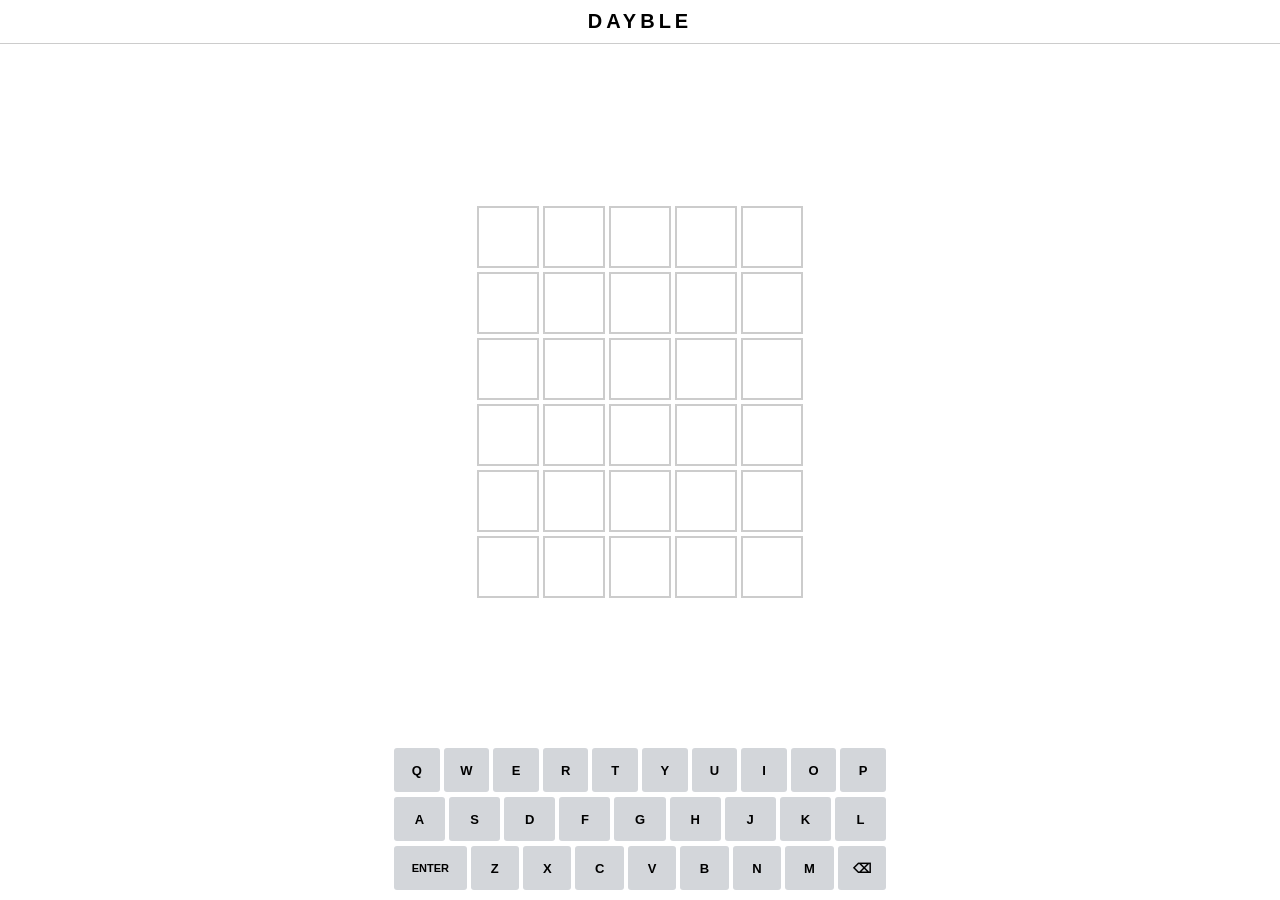
<file: dayble/index.html>
<!DOCTYPE html>
<html lang="en">
<head>
<meta charset="UTF-8">
<meta name="viewport" content="width=device-width, initial-scale=1.0">
<title>Dayble</title>
<style>
  * { box-sizing: border-box; margin: 0; padding: 0; }

  html, body {
    height: 100%;
    overflow: hidden;
  }

  body {
    font-family: Arial, sans-serif;
    background: #fff;
    display: flex;
    flex-direction: column;
    align-items: center;
    height: 100dvh;
  }

  #header {
    width: 100%;
    text-align: center;
    border-bottom: 1px solid #ccc;
    padding: 10px 0;
    flex-shrink: 0;
  }

  #header h1 {
    font-size: 20px;
    font-weight: bold;
    letter-spacing: 4px;
  }

  #toast {
    font-size: 12px;
    font-weight: bold;
    color: #000;
    height: 18px;
    text-align: center;
    flex-shrink: 0;
    padding: 2px 0;
  }

  #board-wrap {
    flex: 1;
    display: flex;
    align-items: center;
    justify-content: center;
    padding: 4px 0;
  }

  #board {
    display: flex;
    flex-direction: column;
    gap: 4px;
  }

  .row { display: flex; gap: 4px; }

  .tile {
    width: var(--tile);
    height: var(--tile);
    border: 2px solid #ccc;
    display: flex;
    align-items: center;
    justify-content: center;
    font-size: calc(var(--tile) * 0.45);
    font-weight: bold;
    text-transform: uppercase;
    color: #000;
    background: #fff;
    transition: background 0.15s, color 0.15s, border-color 0.15s;
  }

  .tile.filled   { border-color: #999; }
  .tile.correct  { background: #6aaa64; color: #fff; border-color: #6aaa64; }
  .tile.present  { background: #c9b458; color: #fff; border-color: #c9b458; }
  .tile.absent   { background: #787c7e; color: #fff; border-color: #787c7e; }
  .tile.msg      { background: #6aaa64; color: #fff; border-color: #6aaa64; }
  .tile.msg-from { background: #c9b458; color: #fff; border-color: #c9b458; }
  .tile.blank    { background: #d3d6da; border-color: #d3d6da; color: #d3d6da; }

  #keyboard {
    flex-shrink: 0;
    display: flex;
    flex-direction: column;
    gap: 5px;
    padding: 6px 4px 10px;
    width: 100%;
    max-width: 500px;
  }

  .kb-row {
    display: flex;
    gap: 4px;
    justify-content: center;
  }

  .key {
    flex: 1;
    height: 44px;
    background: #d3d6da;
    color: #000;
    font-family: Arial, sans-serif;
    font-size: 13px;
    font-weight: bold;
    border: none;
    cursor: pointer;
    text-transform: uppercase;
    border-radius: 3px;
    touch-action: manipulation;
    user-select: none;
    -webkit-tap-highlight-color: transparent;
  }

  .key.wide { flex: 1.5; font-size: 11px; }
  .key.correct { background: #6aaa64; color: #fff; }
  .key.present { background: #c9b458; color: #fff; }
  .key.absent  { background: #787c7e; color: #fff; }


</style>
</head>
<body>

<div id="header"><h1>DAYBLE</h1></div>
<div id="toast"></div>
<div id="board-wrap"><div id="board"></div></div>
<div id="keyboard">
  <div class="kb-row" id="kb-0"></div>
  <div class="kb-row" id="kb-1"></div>
  <div class="kb-row" id="kb-2"></div>
</div>

<script>
const ROWS = 6, COLS = 5;

function getParams() {
  try {
    const parts = atob(location.hash.slice(1)).split('|');
    const to   = (parts[0] || '').toUpperCase();
    const from = (parts[1] || '').toUpperCase();
    if (/^[A-Z]{5}$/.test(to)) return { answer: to, from: from.slice(0,5) };
  } catch(e) {}
  return { answer: 'LEMBU', from: 'ANON' };
}

const { answer: ANSWER, from: FROM } = getParams();
const MESSAGE = ['HAPPY','BIRTH','DAY__', ANSWER.padEnd(5,'_'), 'FROM_', FROM];

const KB = [
  ['Q','W','E','R','T','Y','U','I','O','P'],
  ['A','S','D','F','G','H','J','K','L'],
  ['ENTER','Z','X','C','V','B','N','M','⌫']
];

// Set tile size based on available space
function setTileSize() {
  const headerH = document.getElementById('header').offsetHeight;
  const kbH     = document.getElementById('keyboard').offsetHeight;
  const statusH = 18, toastH = 22;
  const availH  = window.innerHeight - headerH - kbH - statusH - toastH - 20;
  const availW  = window.innerWidth - 32;
  const byH = Math.floor((availH - (ROWS - 1) * 4) / ROWS);
  const byW = Math.floor((availW - (COLS - 1) * 4) / COLS);
  const size = Math.min(byH, byW, 62);
  document.documentElement.style.setProperty('--tile', size + 'px');
}

let grid = Array.from({length:ROWS}, () => Array(COLS).fill(''));
let row = 0, col = 0, over = false, keyStates = {};

const board = document.getElementById('board');
for (let r = 0; r < ROWS; r++) {
  const rowEl = document.createElement('div');
  rowEl.className = 'row';
  for (let c = 0; c < COLS; c++) {
    const t = document.createElement('div');
    t.className = 'tile';
    t.id = `t${r}${c}`;
    rowEl.appendChild(t);
  }
  board.appendChild(rowEl);
}

KB.forEach((keys, i) => {
  const rowEl = document.getElementById('kb-'+i);
  keys.forEach(k => {
    const btn = document.createElement('button');
    btn.className = 'key' + (k.length > 1 ? ' wide' : '');
    btn.textContent = k;
    btn.addEventListener('click', () => input(k));
    rowEl.appendChild(btn);
  });
});

// Size tiles after keyboard is rendered
requestAnimationFrame(() => { setTileSize(); });
window.addEventListener('resize', setTileSize);

function tile(r, c) { return document.getElementById(`t${r}${c}`); }

function toast(msg) {
  const el = document.getElementById('toast');
  el.textContent = msg;
  clearTimeout(toast._t);
  toast._t = setTimeout(() => el.textContent = '', 1500);
}

function input(k) {
  if (over) return;
  if (k === '⌫' || k === 'Backspace') {
    if (col > 0) {
      col--;
      grid[row][col] = '';
      const t = tile(row, col);
      t.textContent = '';
      t.classList.remove('filled');
    }
  } else if (k === 'ENTER' || k === 'Enter') {
    submit();
  } else if (/^[A-Za-z]$/.test(k) && col < COLS) {
    grid[row][col] = k.toUpperCase();
    const t = tile(row, col);
    t.textContent = k.toUpperCase();
    t.classList.add('filled');
    col++;
  }
}

function submit() {
  if (col < COLS) { toast('Not enough letters'); return; }
  const guess = grid[row].join('');
  const result = evaluate(guess);
  const priority = { correct:3, present:2, absent:1 };

  result.forEach((state, c) => {
    setTimeout(() => {
      const t = tile(row, c);
      t.classList.remove('filled');
      t.classList.add(state);
      const letter = guess[c];
      if (!keyStates[letter] || priority[state] > priority[keyStates[letter]]) {
        keyStates[letter] = state;
        document.querySelectorAll('.key').forEach(btn => {
          if (btn.textContent === letter) {
            btn.classList.remove('correct','present','absent');
            btn.classList.add(state);
          }
        });
      }
    }, c * 150);
  });

  setTimeout(() => {
    const won = result.every(s => s === 'correct');
    if (won) {
      over = true;
      setTimeout(() => reveal(), 300);
    } else if (row === ROWS - 1) {
      over = true;
      toast(`The word was ${ANSWER}`);
      setTimeout(() => reveal(), 1800);
    } else {
      row++; col = 0;
    }
  }, COLS * 150 + 100);
}

function evaluate(guess) {
  const res = Array(COLS).fill('absent');
  const ans = ANSWER.split(''), used = Array(COLS).fill(false);
  guess.split('').forEach((l,i) => { if (l===ans[i]) { res[i]='correct'; used[i]=true; } });
  guess.split('').forEach((l,i) => {
    if (res[i]==='correct') return;
    const j = ans.findIndex((a,ai) => a===l && !used[ai]);
    if (j!==-1) { res[i]='present'; used[j]=true; }
  });
  return res;
}

function reveal() {
  const rowColors = ['msg','msg','msg','msg','msg-from','msg-from'];
  let delay = 0;
  for (let r = 0; r < ROWS; r++) {
    const word = MESSAGE[r];
    const cls  = rowColors[r];
    for (let c = 0; c < COLS; c++) {
      const letter = word[c] || '_';
      const tileClass = letter === '_' ? 'blank' : cls;
      setTimeout(() => {
        const t = tile(r, c);
        t.className = 'tile ' + tileClass;
        t.textContent = letter === '_' ? '' : letter;
      }, delay + c * 80);
    }
    delay += COLS * 80 + 120;
  }

}

document.addEventListener('keydown', e => {
  if (e.ctrlKey || e.metaKey || e.altKey) return;
  input(e.key);
});
</script>
</body>
</html>
</file>
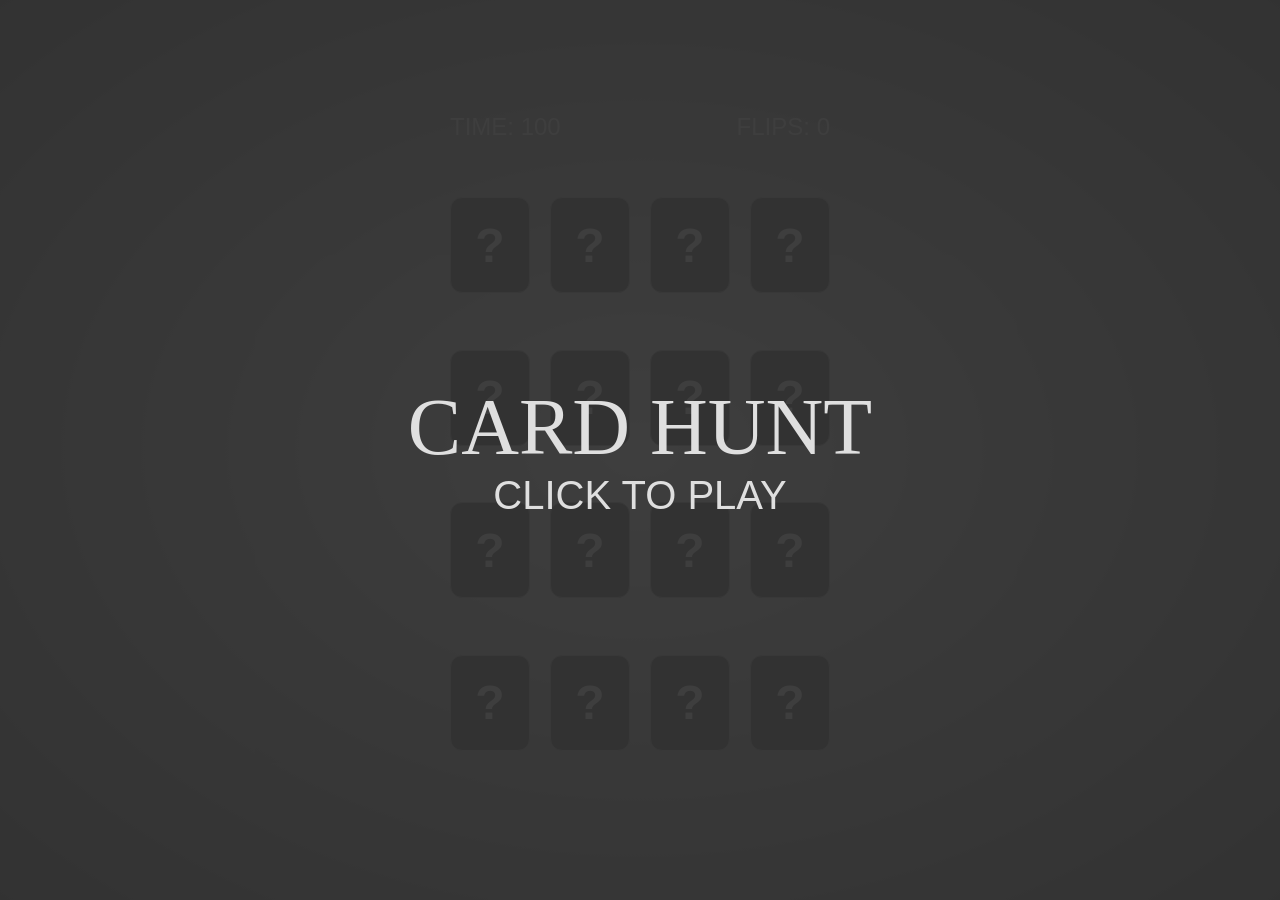
<file: memory/index.html>
<!doctype html>
<html lang="en">
  <head>
    <title>Card Hunt</title>
    <meta name="viewport" content="initial-scale=1.0, width=device-width"/>
    <link href="styles.css" rel="stylesheet"/>
    <script src="script.js" async></script>
  </head>
  <body>
    <div class="overlay visible">
      CARD HUNT
      <span class="overlay-subtext anim">CLICK TO PLAY</span>
    </div>
    <div id="result" class="overlay">
      GAME OVER<br/>
      <span class="overlay-subtext">Your Score: <span id="final-score">0</span></span>
      <span class="overlay-subtext anim"><br/>CLICK TO RETRY</span>
    </div>
    <div class="game-board">
      <div class="game-info-container">
        <div class="game-info">
          TIME: <span id="timer">100</span>
        </div>
        <div class="game-info">
          FLIPS: <span id="flips">0</span>
        </div>
      </div>

      <div class="card">
        <div class="card-face card-back">
          <div class="card-icon">?</div>
        </div>
        <div class="card-face card-front">
          <div class="card-val">A</div>
        </div>
      </div>
      <div class="card">
        <div class="card-face card-back">
          <div class="card-icon">?</div>
        </div>
        <div class="card-face card-front">
          <div class="card-val">a</div>
        </div>
      </div>
      <div class="card">
        <div class="card-face card-back">
          <div class="card-icon">?</div>
        </div>
        <div class="card-face card-front">
          <div class="card-val">B</div>
        </div>
      </div>
      <div class="card">
        <div class="card-face card-back">
          <div class="card-icon">?</div>
        </div>
        <div class="card-face card-front">
          <div class="card-val">b</div>
        </div>
      </div>
      <div class="card">
        <div class="card-face card-back">
          <div class="card-icon">?</div>
        </div>
        <div class="card-face card-front">
          <div class="card-val">C</div>
        </div>
      </div>
      <div class="card">
        <div class="card-face card-back">
          <div class="card-icon">?</div>
        </div>
        <div class="card-face card-front">
          <div class="card-val">c</div>
        </div>
      </div>
      <div class="card">
        <div class="card-face card-back">
          <div class="card-icon">?</div>
        </div>
        <div class="card-face card-front">
          <div class="card-val">D</div>
        </div>
      </div>
      <div class="card">
        <div class="card-face card-back">
          <div class="card-icon">?</div>
        </div>
        <div class="card-face card-front">
          <div class="card-val">d</div>
        </div>
      </div>
      <div class="card">
        <div class="card-face card-back">
          <div class="card-icon">?</div>
        </div>
        <div class="card-face card-front">
          <div class="card-val">E</div>
        </div>
      </div>
      <div class="card">
        <div class="card-face card-back">
          <div class="card-icon">?</div>
        </div>
        <div class="card-face card-front">
          <div class="card-val">e</div>
        </div>
      </div>
      <div class="card">
        <div class="card-face card-back">
          <div class="card-icon">?</div>
        </div>
        <div class="card-face card-front">
          <div class="card-val">F</div>
        </div>
      </div>
      <div class="card">
        <div class="card-face card-back">
          <div class="card-icon">?</div>
        </div>
        <div class="card-face card-front">
          <div class="card-val">f</div>
        </div>
      </div>
      <div class="card">
        <div class="card-face card-back">
          <div class="card-icon">?</div>
        </div>
        <div class="card-face card-front">
          <div class="card-val">G</div>
        </div>
      </div>
      <div class="card">
        <div class="card-face card-back">
          <div class="card-icon">?</div>
        </div>
        <div class="card-face card-front">
          <div class="card-val">g</div>
        </div>
      </div>
      <div class="card">
        <div class="card-face card-back">
          <div class="card-icon">?</div>
        </div>
        <div class="card-face card-front">
          <div class="card-val">H</div>
        </div>
      </div>
      <div class="card">
        <div class="card-face card-back">
          <div class="card-icon">?</div>
        </div>
        <div class="card-face card-front">
          <div class="card-val">h</div>
        </div>
      </div>
    </div>
  </body>
</html>
</file>
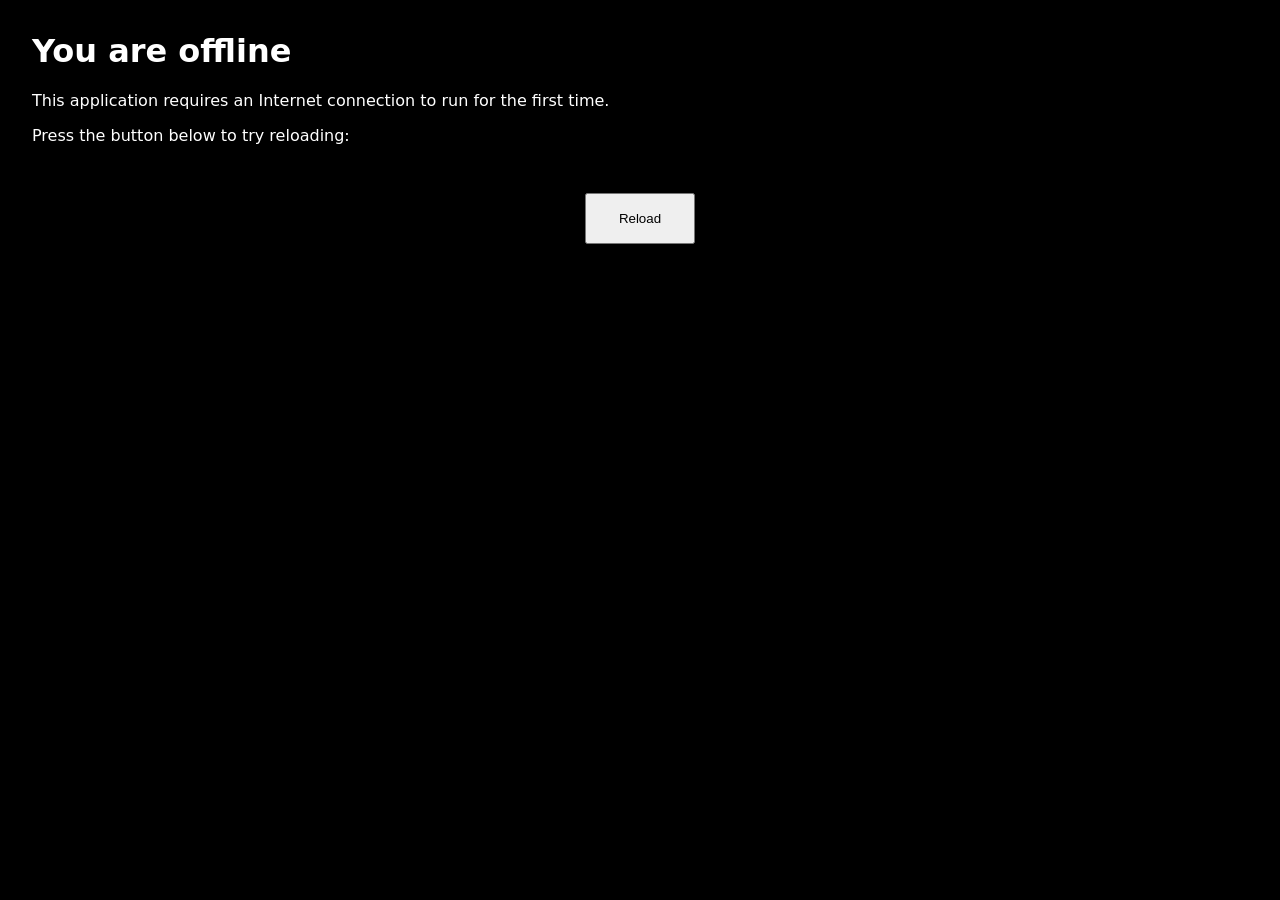
<file: blackjack/index.offline.html>
<!DOCTYPE html>
<html lang="en">
	<head>
		<meta charset="utf-8">
		<meta http-equiv="X-UA-Compatible" content="IE=edge">
		<meta name="viewport" content="width=device-width, initial-scale=1">
		<title>You are offline</title>
		<style>
html {
	background-color: #000000;
	color: #ffffff;
}

body {
	font-family: system-ui, -apple-system, "Segoe UI", Roboto, "Helvetica Neue", Arial, "Noto Sans", sans-serif, "Apple Color Emoji", "Segoe UI Emoji", "Segoe UI Symbol", "Noto Color Emoji";
	margin: 2rem;
}

p {
	margin-block: 1rem;
}

button {
	display: block;
	padding: 1rem 2rem;
	margin: 3rem auto 0;
}
		</style>
	</head>
	<body>
		<h1>You are offline</h1>
		<p>This application requires an Internet connection to run for the first time.</p>
		<p>Press the button below to try reloading:</p>
		<button type="button">Reload</button>
		<script>
document.querySelector('button').addEventListener('click', () => {
	window.location.reload();
});
		</script>
	</body>
</html>
</file>
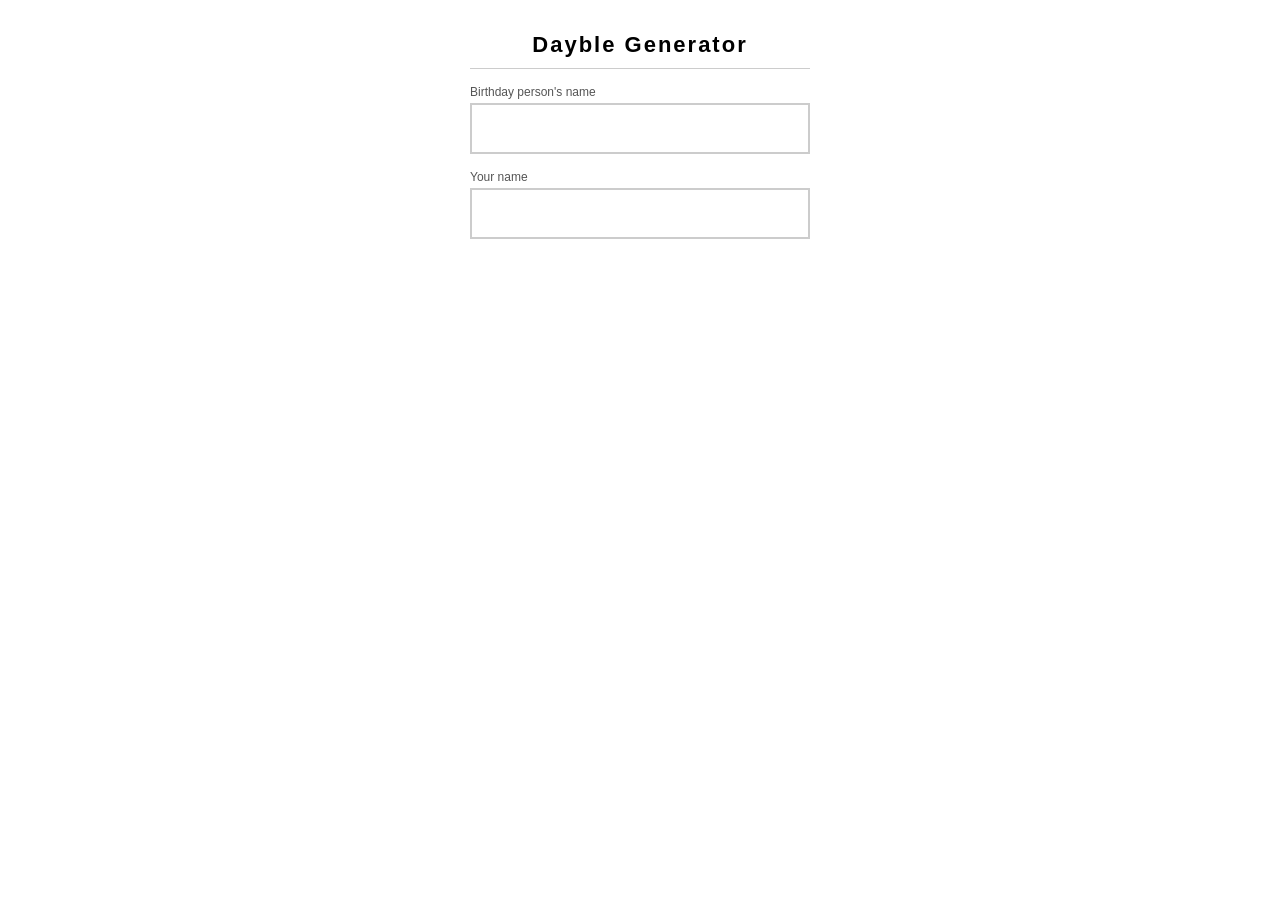
<file: dayble/generator.html>
<!DOCTYPE html>
<html lang="en">
<head>
<meta charset="UTF-8">
<meta name="viewport" content="width=device-width, initial-scale=1.0">
<title>Dayble Generator</title>
<style>
  * { box-sizing: border-box; margin: 0; padding: 0; }
  body {
    font-family: Arial, sans-serif;
    background: #fff;
    display: flex;
    flex-direction: column;
    align-items: center;
    padding: 32px 16px;
    gap: 16px;
  }
  h1 {
    font-size: 22px;
    font-weight: bold;
    letter-spacing: 2px;
    border-bottom: 1px solid #ccc;
    width: 100%;
    max-width: 340px;
    text-align: center;
    padding-bottom: 10px;
  }
  .field {
    width: 100%;
    max-width: 340px;
    display: flex;
    flex-direction: column;
    gap: 4px;
  }
  label {
    font-size: 12px;
    color: #555;
  }
  input[type="text"] {
    width: 100%;
    padding: 12px;
    border: 2px solid #ccc;
    font-size: 20px;
    font-family: Arial, sans-serif;
    font-weight: bold;
    letter-spacing: 6px;
    text-transform: uppercase;
    text-align: center;
    outline: none;
  }
  input:focus { border-color: #888; }
  .url-area {
    display: none;
    width: 100%;
    max-width: 340px;
    flex-direction: column;
    gap: 8px;
  }
  .url-area.show { display: flex; }
  .url-text {
    font-size: 12px;
    font-family: monospace;
    color: #333;
    word-break: break-all;
    border: 1px solid #ccc;
    padding: 10px;
    background: #f9f9f9;
    line-height: 1.5;
  }
  button {
    padding: 12px;
    font-size: 14px;
    font-weight: bold;
    font-family: Arial, sans-serif;
    background: #fff;
    border: 2px solid #ccc;
    cursor: pointer;
    text-transform: uppercase;
    letter-spacing: 1px;
    touch-action: manipulation;
  }
  button:hover { border-color: #888; }
  button.copied { color: #6aaa64; border-color: #6aaa64; }
</style>
</head>
<body>
<h1>Dayble Generator</h1>

<div class="field">
  <label>Birthday person's name</label>
  <input type="text" id="to" maxlength="5" autocomplete="off" spellcheck="false">
</div>

<div class="field">
  <label>Your name</label>
  <input type="text" id="from" maxlength="5" autocomplete="off" spellcheck="false">
</div>

<div class="url-area" id="url-area">
  <div class="url-text" id="url-text"></div>
  <button id="copy-btn">Copy link</button>
</div>

<script>
const toEl   = document.getElementById('to');
const fromEl = document.getElementById('from');
const area   = document.getElementById('url-area');
const urlText= document.getElementById('url-text');
const copyBtn= document.getElementById('copy-btn');
let url = '';

function cleanTo(v)   { return v.replace(/[^a-zA-Z]/g,'').slice(0,5).toUpperCase(); }
function cleanFrom(v) { return v.replace(/[^a-zA-Z0-9]/g,'').slice(0,5).toUpperCase(); }
function base() { return location.href.replace(/generator\.html.*$/,''); }

function update() {
  const to   = cleanTo(toEl.value);     toEl.value   = to;
  const from = cleanFrom(fromEl.value); fromEl.value = from;
  if (to.length === 5 && from.length >= 1) {
    url = base() + '#' + btoa(to + '|' + from);
    urlText.textContent = url;
    area.classList.add('show');
  } else {
    area.classList.remove('show');
    url = '';
  }
}

toEl.addEventListener('input', update);
fromEl.addEventListener('input', update);

copyBtn.addEventListener('click', () => {
  if (!url) return;
  navigator.clipboard.writeText(url).then(() => {
    copyBtn.textContent = 'Copied!';
    copyBtn.classList.add('copied');
    setTimeout(() => { copyBtn.textContent = 'Copy link'; copyBtn.classList.remove('copied'); }, 2000);
  });
});
</script>
</body>
</html>
</file>
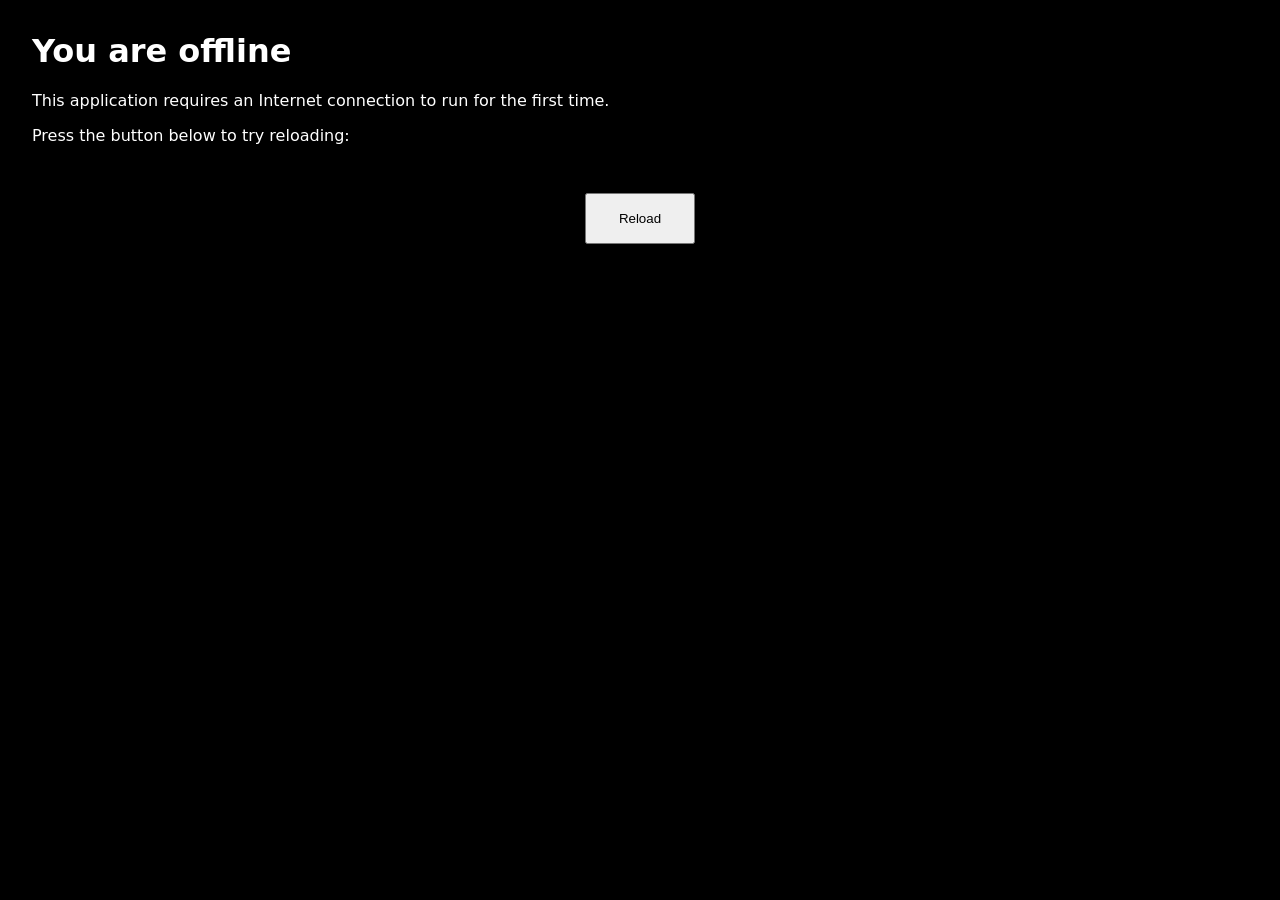
<file: math/index.offline.html>
<!DOCTYPE html>
<html lang="en">
<head>
	<meta charset="utf-8" />
	<meta http-equiv="X-UA-Compatible" content="IE=edge" />
	<meta name="viewport" content="width=device-width, initial-scale=1" />
	<title>You are offline</title>
	<style>
		html {
			background-color: #000000;
			color: #ffffff;
		}

		body {
			font-family: system-ui, -apple-system, "Segoe UI", Roboto, "Helvetica Neue", Arial, "Noto Sans", sans-serif, "Apple Color Emoji", "Segoe UI Emoji", "Segoe UI Symbol", "Noto Color Emoji";
			margin: 2rem;
		}

		p {
			margin-block: 1rem;
		}

		button {
			display: block;
			padding: 1rem 2rem;
			margin: 3rem auto 0;
		}
	</style>
</head>
<body>
	<h1>You are offline</h1>
	<p>This application requires an Internet connection to run for the first time.</p>
	<p>Press the button below to try reloading:</p>
	<button type="button">Reload</button>

	<script>
		document.querySelector("button").addEventListener("click", () => {
			window.location.reload();
		});
	</script>
</body>
</html>
</file>
<file: memory/styles.css>
* {
  box-sizing: border-box;
  -webkit-tap-highlight-color: transparent;
  -webkit-touch-callout: none;
  -webkit-user-select: none;
  user-select: none;
  font-family: sans-serif;
}

html {
  min-height: 100vh;
  cursor: pointer;
}

body {
  display: flex;
  justify-content: center;
  align-items: center;
  width: 100vw;
  height: 100vh;
  margin: 0;
  padding: 0;
  background: radial-gradient(#ddd, #333);
}

.overlay {
  display: none;
  position: fixed;
  top: 0;
  left: 0;
  right: 0;
  bottom: 0;
  justify-content: center;
  align-items: center;
  text-align: center;
  flex-direction: column;
  z-index: 100;
  font-family: serif;
  color: #dfdfdf;
}

.overlay.visible {
  display: flex;
  font-size: 5em;
  animation: overlay-in 0.5s forwards;
}

.overlay.hidden {
  animation: overlay-out 0.25s forwards;
}

.overlay-subtext {
  font-size: 0.5em;
}

.overlay.visible .anim {
  animation: idle-anim 1s linear infinite;
}

.game-info-container {
  grid-column: 1 / -1;
  display: flex;
  justify-content: space-between;
}

.game-info {
  color: #dfdfdf;
  font-family: sans-serif;
  font-size: 1.5em;
}

.game-board {
  /*background-color: white;*/
  display: grid;
  grid-template-columns: repeat(4, auto);
  grid-gap: 20px;
  width: 50%;
  height: 75%;
  justify-content: center;
  perspective: 500px;
  padding: 0;
  margin: 0;
}

.card {
  /*background-color: black;*/
  width: 5em;
  height: 6em;
}

.card:hover {
  cursor: grab;
}

.card:active {
  cursor: grabbing;
}

.card.visible:hover, .card.matched:hover {
  cursor: not-allowed;
}

.card-face {
  position: absolute;
  width: 5em;
  height: 6em;
  display: flex;
  justify-content: center;
  align-items: center;
  overflow: hidden;
  backface-visibility: hidden;
  border-radius: 12px;
  border: solid 1px #818181;
  transition: border 100ms ease-in-out, transform 250ms ease-in-out;
}

.card-face:hover {
  border: solid 1px #dfdfdf;
}

.card-front {
  background-color: #666;
  transform: rotateY(180deg);
}

.card.visible .card-front {
  transform: rotateY(0);
}

.card-back {
  background-color: #333;
}

.card.visible .card-back {
  transform: rotateY(-180deg);
}

.card-icon, .card-val {
  font-family: sans-serif;
  color: #dfdfdf;
  font-weight: bold;
  font-size: 3em;
  transition: font-size 100ms ease-in-out;
}

/*.card-icon:hover, .card-val:hover {
  font-size: 3.5em;
}*/

.card.matched .card-val {
  animation: jiggle 1s linear infinite 250ms;
}

@keyframes jiggle {
  0%, 100% {
    transform: scale(1);
  }

  50% {
    transform: scale(0.75);
  }
}

@keyframes overlay-in {
  from {
    background-color: #0000;
    font-size: 0;
  }

  to {
    background-color: #333e;
    font-size: 5em;
  }
}

@keyframes overlay-out {
  from {
    background-color: #333e;
  }

  to {
    background-color: #0000;
    color: #0000;
  }
}

@keyframes idle-anim {
  0%, 100% {
    opacity: 1;
  }

  50% {
    opacity: 0;
  }
}

@media (max-width: 600px) {
  .game-board {
    width: 100%;
    height: 80%;
    justify-content: center;
    grid-gap: 10px;
  }

  .card {
    width: 5em;
    height: 6em;
  }

  .card-face {
    width: 5em;
    height: 6em;
  }

  @keyframes overlay-in {
    from {
      background-color: #0000;
      font-size: 0;
    }

    to {
      background-color: #333e;
      font-size: 3em;
    }
  }

  @keyframes overlay-out {
    from {
      background-color: #333e;
      font-size: 3em;
    }

    to {
      background-color: #0000;
      color: #0000;
      font-size: 3em;
    }
  }
}
</file>
